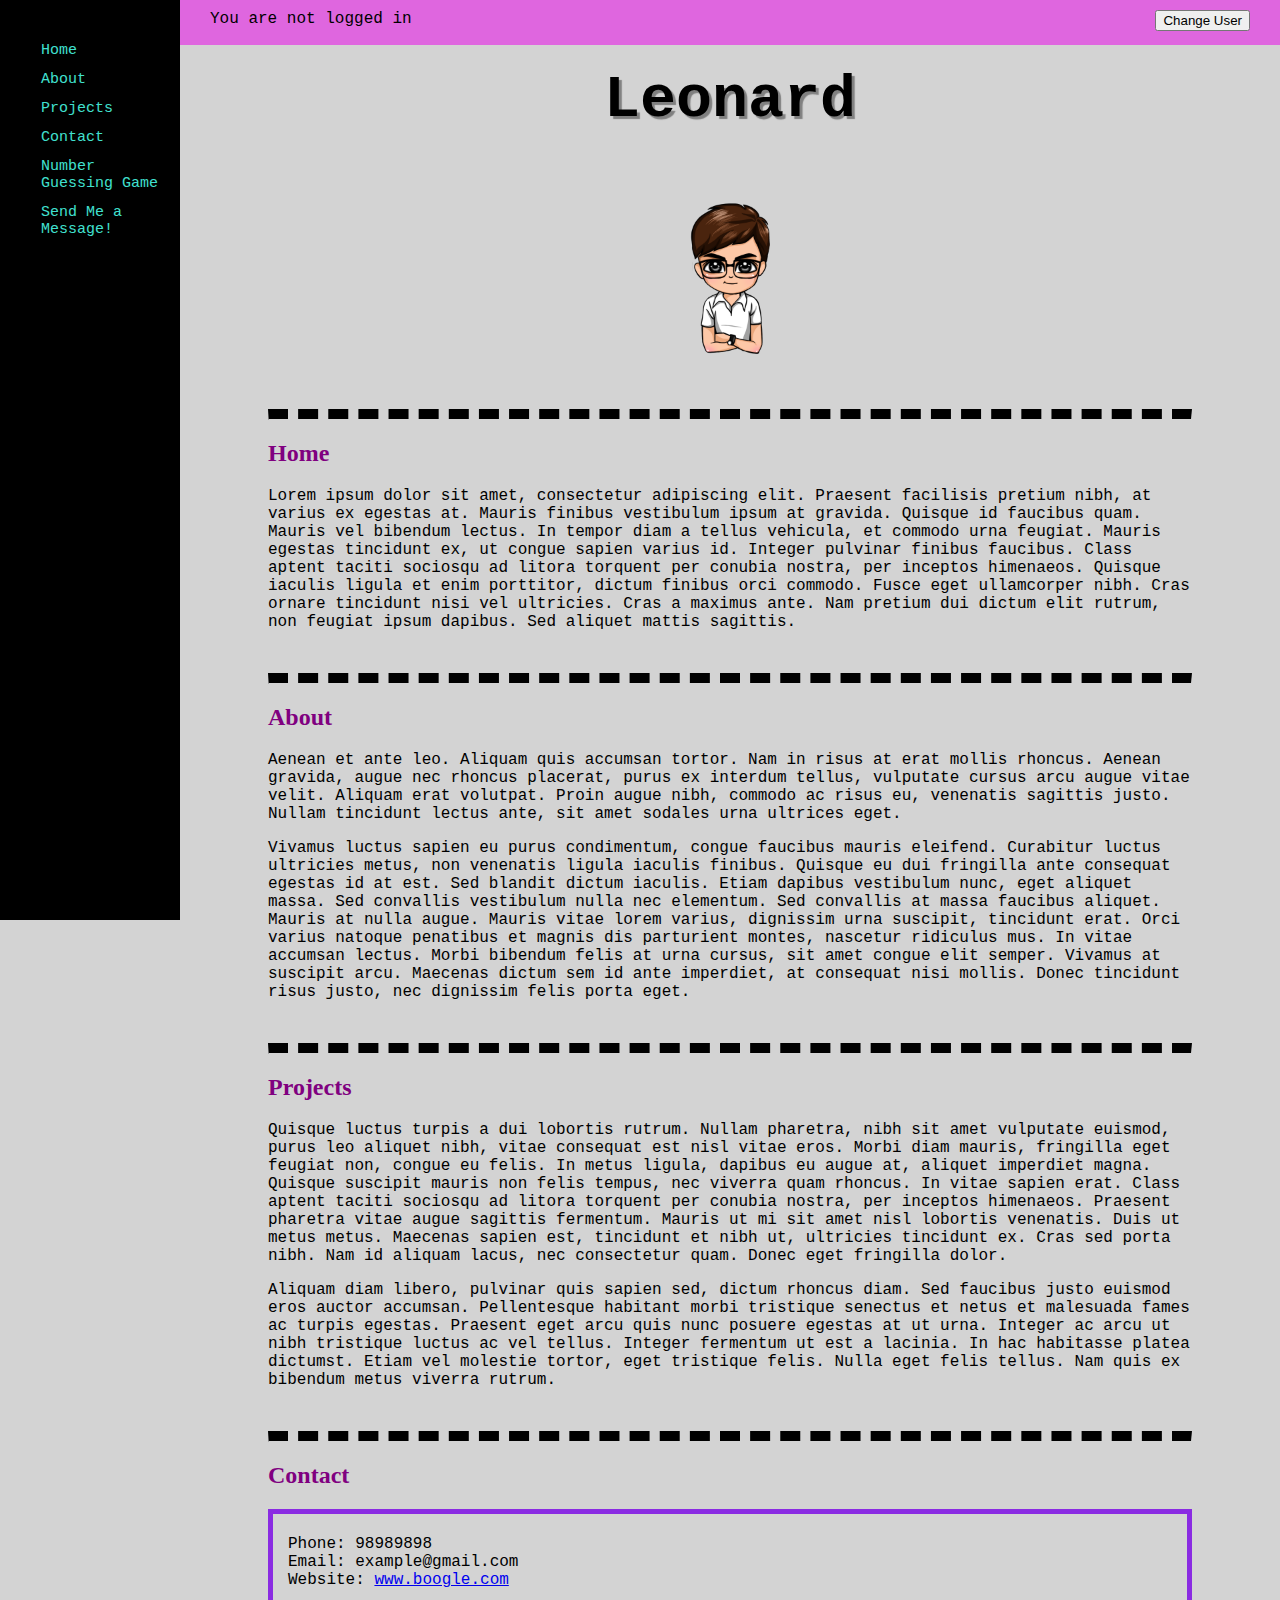
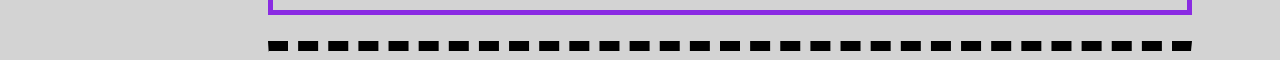
<file: index.html>
<!DOCTYPE html>>
<html lang="en-US">
    <head>
        <meta charset="utf-8">
        <title>My Test Page</title>
        <link rel="stylesheet" href="styles/style.css">
    </head>
    <body>
        <nav class="sidebar">
            <ul>
                <li><a href="#Home">Home</a></li>
                <li><a href="#about">About</a></li>
                <li><a href="#projects">Projects</a></li>
                <li><a href="#contact">Contact</a></li>
                <li><a href="number-guessing-game.html">Number Guessing Game</a></li>
                <li><a href="form.html">Send Me a Message!</a></li>
            </ul>
            
        </nav>

        <div class="topbar">
            <div class="log-in-info">
                You are not logged in
            </div>
    
            <button class="change-username">Change User</button>
        </div>

        

        <div class="content"> 


            <header>
                <h1>Leonard</h1>
                <img height=200 src="images/boy.png" alt="Image not avaliable"></img>
            </header>
    
            <br>
            <hr>
            
            <main>
                <h2 id="Home">Home</h2>
                
                <p>
                    Lorem ipsum dolor sit amet, consectetur adipiscing elit. Praesent facilisis pretium nibh, at varius ex egestas at. Mauris finibus vestibulum ipsum at gravida. Quisque id faucibus quam. Mauris vel bibendum lectus. In tempor diam a tellus vehicula, et commodo urna feugiat. Mauris egestas tincidunt ex, ut congue sapien varius id. Integer pulvinar finibus faucibus. Class aptent taciti sociosqu ad litora torquent per conubia nostra, per inceptos himenaeos. Quisque iaculis ligula et enim porttitor, dictum finibus orci commodo. Fusce eget ullamcorper nibh. Cras ornare tincidunt nisi vel ultricies. Cras a maximus ante. Nam pretium dui dictum elit rutrum, non feugiat ipsum dapibus. Sed aliquet mattis sagittis.
                </p>

                <br>
                <hr>
    
                <h2 id="about">About</h2>
                    
                <p>
                    Aenean et ante leo. Aliquam quis accumsan tortor. Nam in risus at erat mollis rhoncus. Aenean gravida, augue nec rhoncus placerat, purus ex interdum tellus, vulputate cursus arcu augue vitae velit. Aliquam erat volutpat. Proin augue nibh, commodo ac risus eu, venenatis sagittis justo. Nullam tincidunt lectus ante, sit amet sodales urna ultrices eget.                    
                </p>

                <p>
                    Vivamus luctus sapien eu purus condimentum, congue faucibus mauris eleifend. Curabitur luctus ultricies metus, non venenatis ligula iaculis finibus. Quisque eu dui fringilla ante consequat egestas id at est. Sed blandit dictum iaculis. Etiam dapibus vestibulum nunc, eget aliquet massa. Sed convallis vestibulum nulla nec elementum. Sed convallis at massa faucibus aliquet. Mauris at nulla augue. Mauris vitae lorem varius, dignissim urna suscipit, tincidunt erat. Orci varius natoque penatibus et magnis dis parturient montes, nascetur ridiculus mus. In vitae accumsan lectus. Morbi bibendum felis at urna cursus, sit amet congue elit semper. Vivamus at suscipit arcu. Maecenas dictum sem id ante imperdiet, at consequat nisi mollis. Donec tincidunt risus justo, nec dignissim felis porta eget.
                </p>

                <br>
                <hr>

                <h2 id="projects">Projects</h2>

                <p>
                    Quisque luctus turpis a dui lobortis rutrum. Nullam pharetra, nibh sit amet vulputate euismod, purus leo aliquet nibh, vitae consequat est nisl vitae eros. Morbi diam mauris, fringilla eget feugiat non, congue eu felis. In metus ligula, dapibus eu augue at, aliquet imperdiet magna. Quisque suscipit mauris non felis tempus, nec viverra quam rhoncus. In vitae sapien erat. Class aptent taciti sociosqu ad litora torquent per conubia nostra, per inceptos himenaeos. Praesent pharetra vitae augue sagittis fermentum. Mauris ut mi sit amet nisl lobortis venenatis. Duis ut metus metus. Maecenas sapien est, tincidunt et nibh ut, ultricies tincidunt ex. Cras sed porta nibh. Nam id aliquam lacus, nec consectetur quam. Donec eget fringilla dolor.
                </p>

                <p>
                    Aliquam diam libero, pulvinar quis sapien sed, dictum rhoncus diam. Sed faucibus justo euismod eros auctor accumsan. Pellentesque habitant morbi tristique senectus et netus et malesuada fames ac turpis egestas. Praesent eget arcu quis nunc posuere egestas at ut urna. Integer ac arcu ut nibh tristique luctus ac vel tellus. Integer fermentum ut est a lacinia. In hac habitasse platea dictumst. Etiam vel molestie tortor, eget tristique felis. Nulla eget felis tellus. Nam quis ex bibendum metus viverra rutrum.
                </p>

                <br>
                <hr>

                <h2 id="contact">Contact</h2>

                <div class="contact">
                    <p>
    
                        <div><span>Phone: </span>98989898</div>
                        <div><span>Email: </span>example@gmail.com</div>
                        <div><span>Website: </span><a href="https://boogle.com/" title="Go to boogle.com">www.boogle.com</a></div> 
                    </p>
                </div>

                <br>
                <hr>



            </main>

        

        </div>

        <script src="scripts/main.js"></script>
    </body>
</html>
</file>
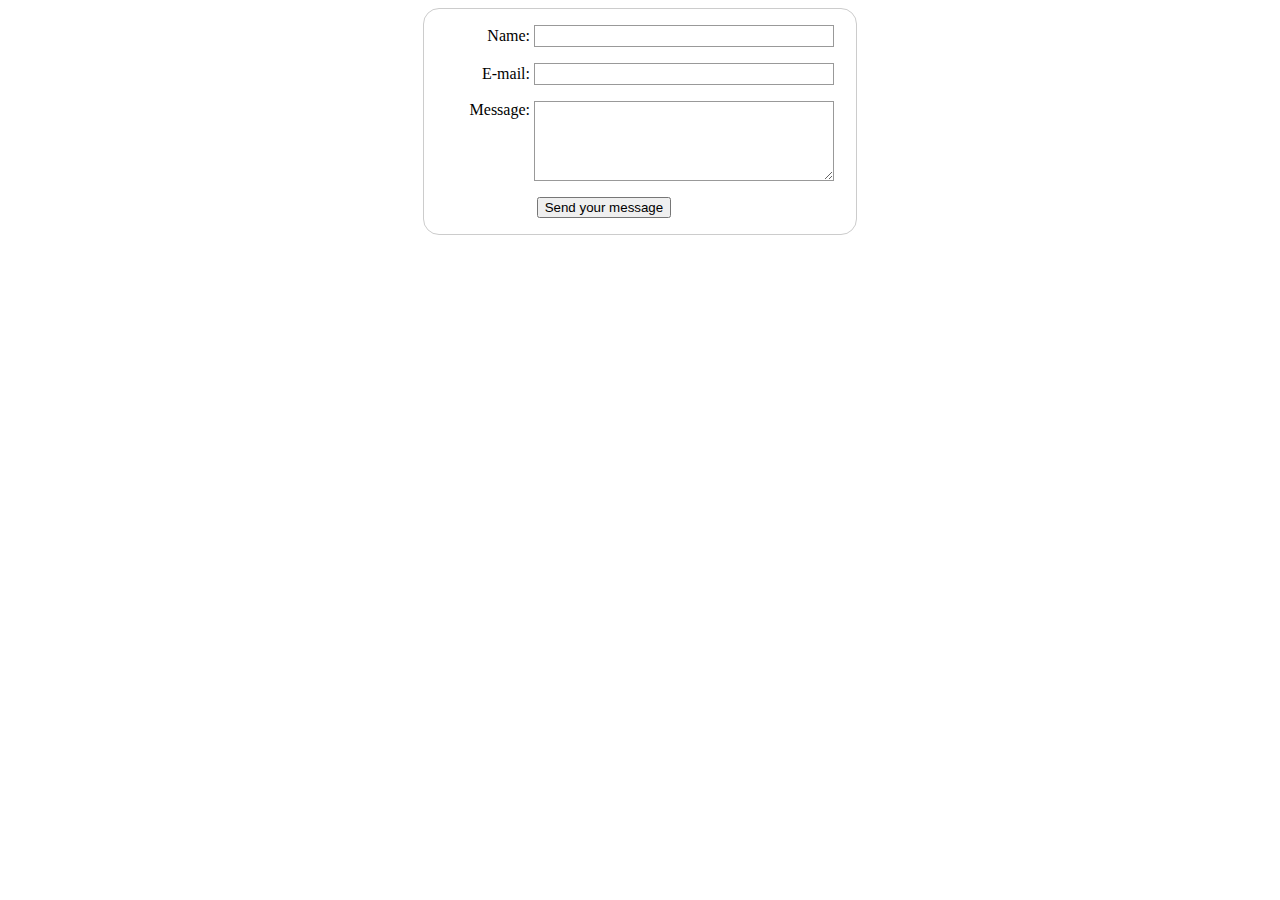
<file: form.html>
<!DOCTYPE html>
<html lang="en-US"></html>
    <head>
        <meta charset="utf-8">
        <title>Form</title>
        <link rel="stylesheet" href="styles/form.css">

    </head>

    <body>
        <form action="/my-handling-form-page" method="post"> 
            <ul>
                <li>
                <label for="name">Name:</label>
                <input type="text" id="name" name="user_name" />
                </li>
                <li>
                <label for="mail">E-mail:</label>
                <input type="email" id="mail" name="user_email" />
                </li>
                <li>
                <label for="msg">Message:</label>
                <textarea id="msg" name="user_message"></textarea>
                </li>

                <li class="button">
                    <button type="submit">Send your message</button>
                </li>

             </ul>
        
        <script src="scripts/form.js"></script>
    </body>
</file>
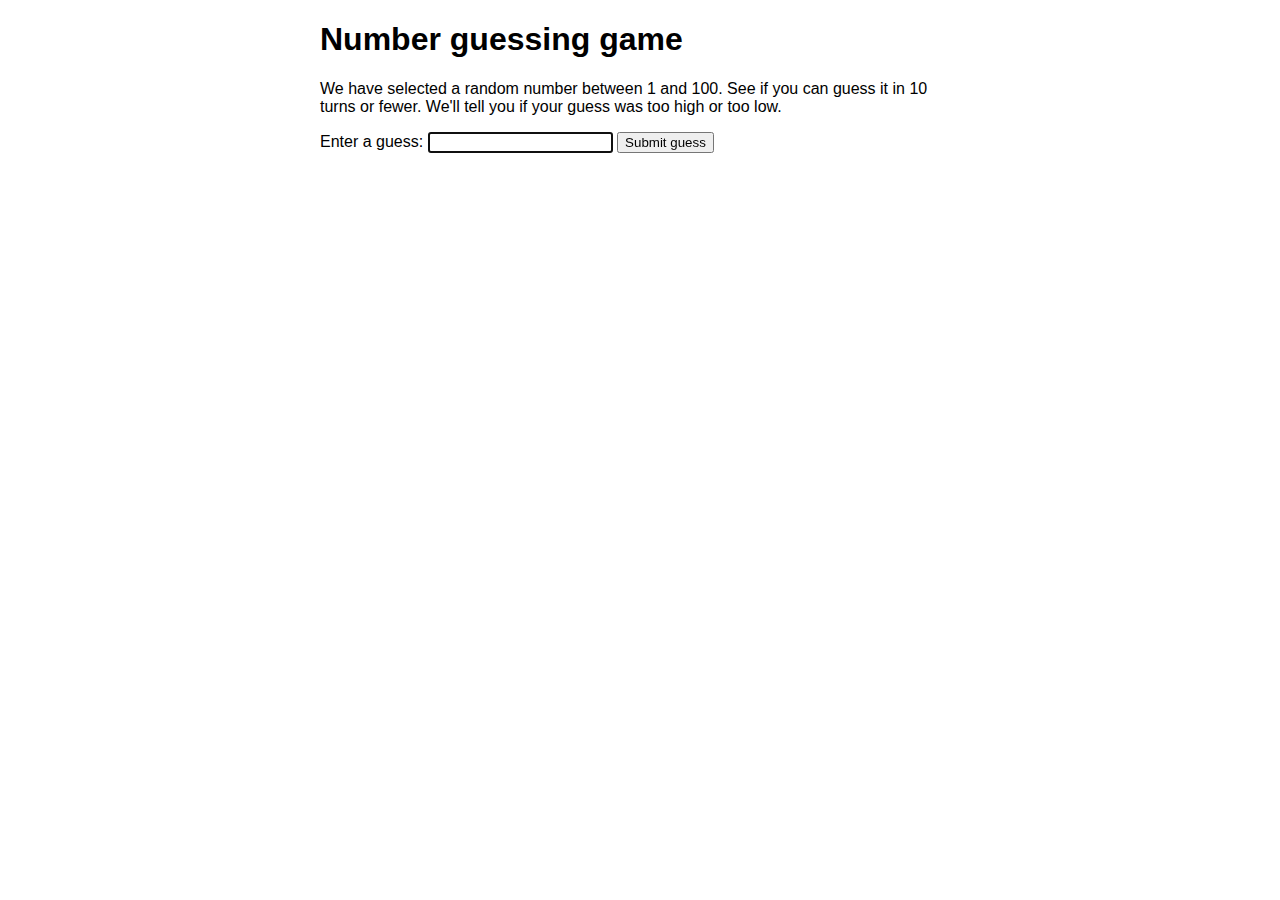
<file: number-guessing-game.html>
<!DOCTYPE html>
<html>
  <head>
    <meta charset="utf-8">

    <title>Number guessing game</title>

    <style>
      html {
        font-family: sans-serif;
      }
      body {
        width: 50%;
        max-width: 800px;
        min-width: 480px;
        margin: 0 auto;
      }
      .lastResult {
        color: white;
        padding: 3px;
      }
    </style>
  </head>

  <body>
    <h1>Number guessing game</h1>

    <p>We have selected a random number between 1 and 100. See if you can guess it in 10 turns or fewer. We'll tell you if your guess was too high or too low.</p>

    <div class="form">
      <label for="guessField">Enter a guess: </label><input type="text" id="guessField" class="guessField">
      <input type="submit" value="Submit guess" class="guessSubmit">
    </div>

    <div class="resultParas">
      <p class="guesses"></p>
      <p class="lastResult"></p>
      <p class="lowOrHi"></p>
    </div>

    <script>
      // Your JavaScript goes here
    let randomNumber = Math.floor(Math.random() * 100) + 1;

    const guesses = document.querySelector('.guesses');
    const lastResult = document.querySelector('.lastResult');
    const lowOrHi = document.querySelector('.lowOrHi');

    const guessSubmit = document.querySelector('.guessSubmit');
    const guessField = document.querySelector('.guessField');

    let guessCount = 1;
    let resetButton;

    guessField.focus();

    function checkGuess() {
    let userGuess = Number(guessField.value);
    if (guessCount === 1) {
        guesses.textContent = 'Previous Guesses: ';
    }
    guesses.textContent += userGuess + [' '];

    if(userGuess === randomNumber) {
        lastResult.textContent = 'Congratulations! You got it!';
        lastResult.style.backgroundColor = 'green';
        lowOrHi.textContent = '';
        setGameOver();
    } else if (guessCount === 10) {
        lastResult.textContent = 'GAME OVER';
        setGameOver;
    } else{
        lastResult.textContent = 'Wrong!';
        lastResult.style.backgroundColor = 'red';
        if (userGuess > randomNumber) {
          lowOrHi.textContent = 'Last guess was too high!';
        } else if (userGuess < randomNumber) {
          lowOrHi.textContent = 'Last guess was too low!';
        } else{
          lowOrHi.textContent = 'Invalid guess';
        }
      }

      guessCount++;
      guessField.value = '';
      guessField.focus();
    
    }

    guessSubmit.addEventListener('click', checkGuess);

    function setGameOver() {
    guessField.disabled = true;
    guessSubmit.disabled = true;
    resetButton = document.createElement('button');
    resetButton.textContent = 'Start new game';
    document.body.appendChild(resetButton);
    resetButton.addEventListener('click', resetGame);
    }

    function resetGame() {
    guessCount = 1;

    const resetParas = document.querySelectorAll('.resultParas p');
    for (let i = 0 ; i < resetParas.length ; i++) {
      resetParas[i].textContent = '';
    }

    resetButton.parentNode.removeChild(resetButton);

    guessField.disabled = false;
    guessSubmit.disabled = false;
    guessField.value = '';
    guessField.focus();

    lastResult.style.backgroundColor = 'white';

    randomNumber = Math.floor(Math.random() * 100) + 1;
    }

    </script>
  </body>
</html>
</file>
<file: styles/style.css>
.sidebar{
    height: 100%; /* Full-height: remove this if you want "auto" height */
    width: 180px; /* Set the width of the sidebar */
    position: fixed; /* Fixed Sidebar (stay in place on scroll) */
    z-index: 1; /* Stay on top */
    top: 0; /* Stay at the top */
    left: 0;
    background-color: black; /* Black */
    overflow-x: hidden; /* Disable horizontal scroll */
    padding-top: 20px;
    font-family: 'Courier New', Courier, monospace
}

.sidebar a{
    padding: 6px 10px 6px 1px;
    text-decoration: none;
    font-size: 15px;
    color: turquoise;
    display: block;
}

.sidebar a:hover{
    color: orange;
}


.topbar{
    height: 45px;
    width: 100%;
    position: absolute;
    top: 0;
    left: 0;
    background-color: rgb(223, 102, 223);
    font-family: 'Courier New', Courier, monospace;

}

.log-in-info{
    position: absolute;
    left: 210px;
    top: 10px;
}

.change-username{
    position: absolute;
    right: 30px;
    top: 10px;
}

body{
    top: 0px;
    background-color: lightgray;
}

.content{
    margin-left: 180px;
    padding: 0 80px;
    font-family: 'Courier New', Courier, monospace;

}

header{
    text-align: center;
    text-shadow: 3px 3px 1px gray;
    font-size: 30px;
}


h2{
    color:purple;
    font-family: Georgia, 'Times New Roman', Times, serif;
}

hr{
    border-color: lightgray;
    border-top: 10px dashed black;

}

.contact{
    border-style: solid;
    border-width: 5px;
    border-color: blueviolet;
    padding: 5px 15px 5px 15px;

}
</file>
<file: styles/form.css>
form {
    /* Center the form on the page */
    margin: 0 auto;
    width: 400px;
    /* Form outline */
    padding: 1em;
    border: 1px solid #CCC;
    border-radius: 1em;
    }

ul {
    list-style: none;
    padding: 0;
    margin: 0;
    }

form li + li {
    margin-top: 1em;
    }

label {
    /* Uniform size & alignment */
    display: inline-block;
    width: 90px;
    text-align: right;
    }

input, 
textarea {
    /* To make sure that all text fields have the same font settings
        By default, textareas have a monospace font */
    font: 1em sans-serif;

    /* Uniform text field size */
    width: 300px;
    box-sizing: border-box;

    /* Match form field borders */
    border: 1px solid #999;
    }

input:focus, 
textarea:focus {
    /* Additional highlight for focused elements */
    border-color: #000;
    }

textarea {
    /* Align multiline text fields with their labels */
    vertical-align: top;

    /* Provide space to type some text */
    height: 5em;
    }

.button {
    /* Align buttons with the text fields */
    padding-left: 90px; /* same size as the label elements */
    }

button {
    /* This extra margin represent roughly the same space as the space
        between the labels and their text fields */
    margin-left: .5em;
    }
</file>
